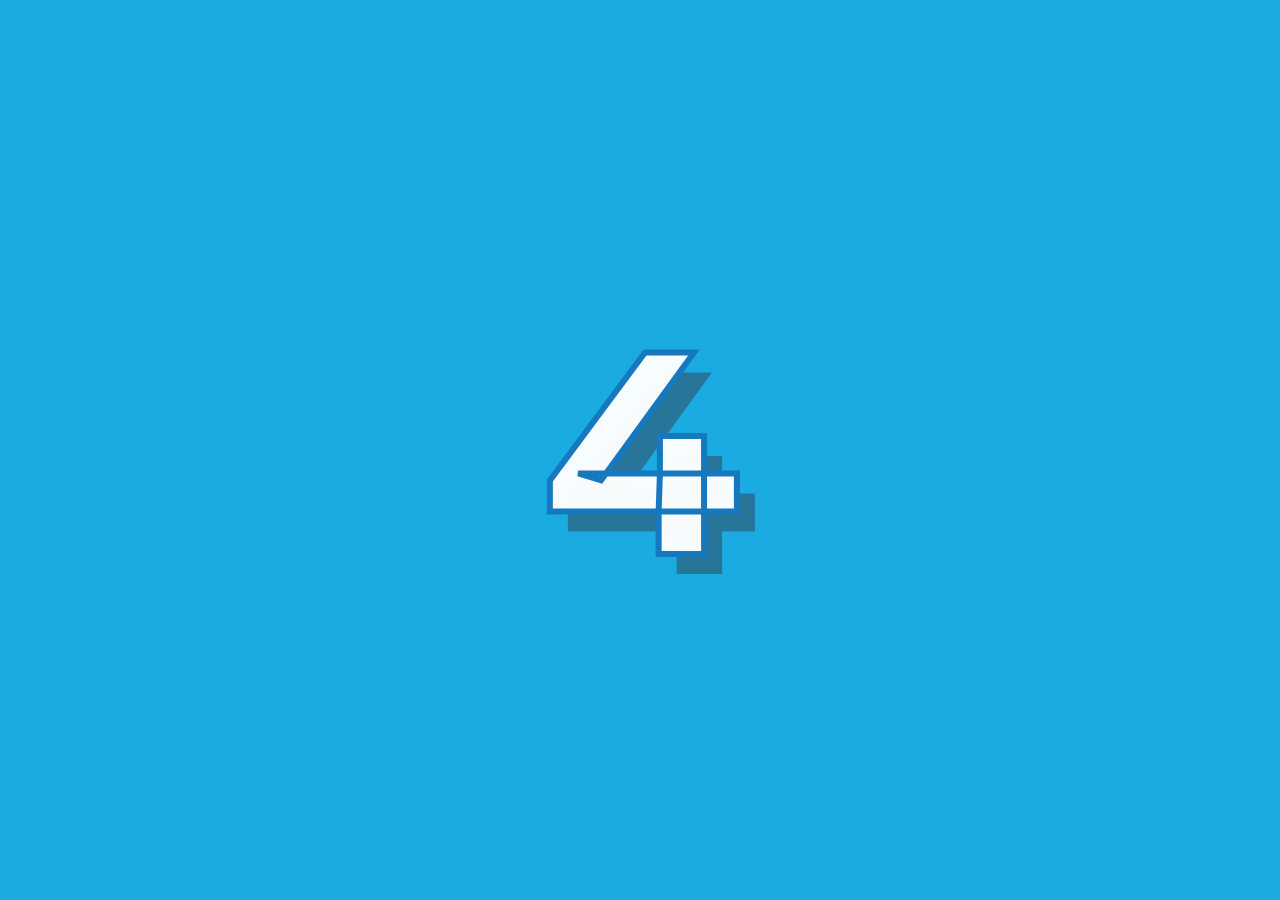
<file: index.html>
<!DOCTYPE html>
<html lang="vi" dir="ltr">

<head>
    <meta charset="utf-8">
    <link rel="stylesheet" href="./Intro/intro.css">
    <script src="./Intro/intro.js"></script>
    <title>Happy Birthday</title>
    <link rel="shortcut icon" type="image/png" href="./HD/birthdayCake.png" />
</head>

<body>
    <div class="content">
        <div id="container" class="container">
            <div class="counter">
                <span id="digit" class="digit">4</span>
            </div>
        </div>
    </div>
</body>

</html>
</file>
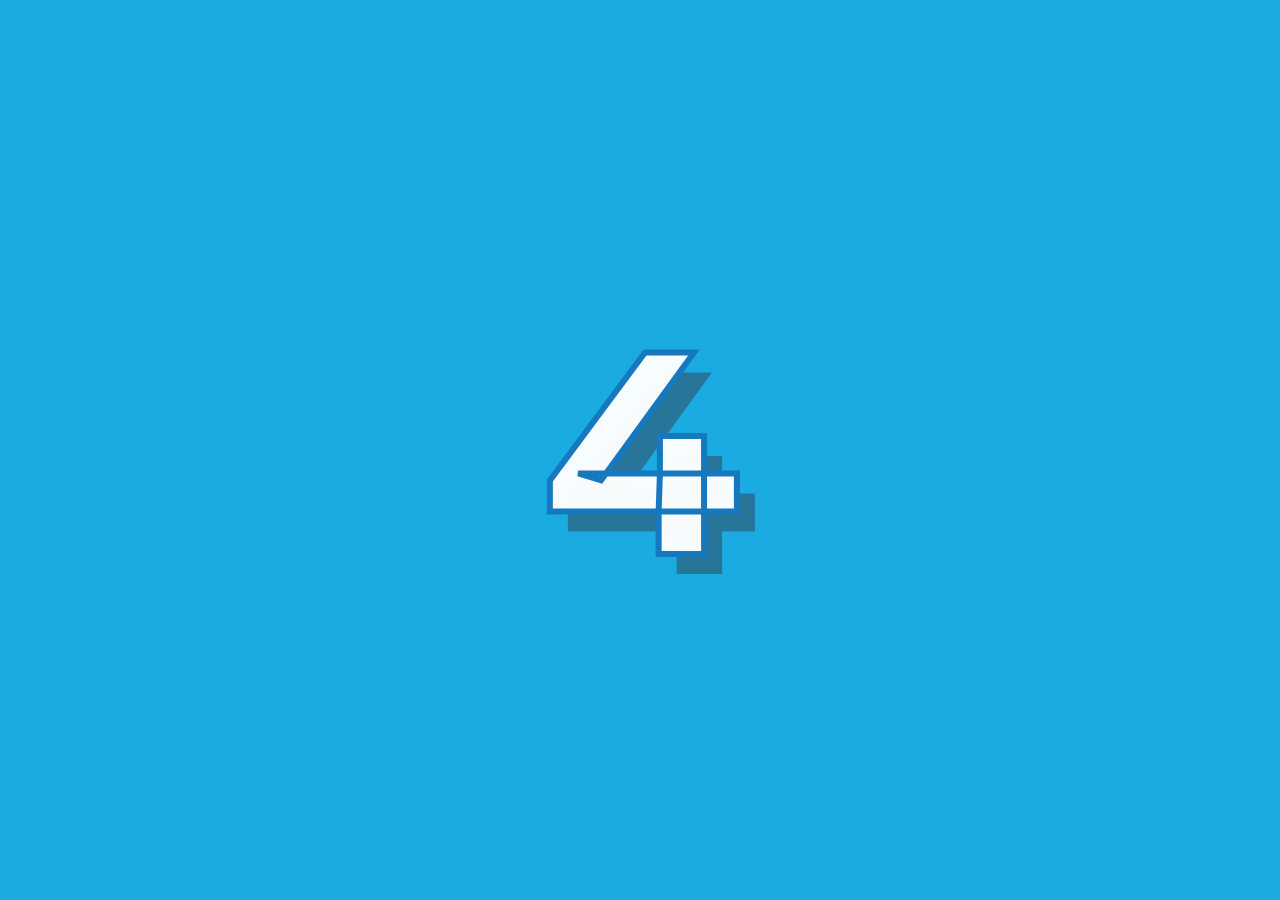
<file: HD/index.html>
<!DOCTYPE html>
<html lang="vi" dir="ltr">

<head>
    <meta charset="utf-8">
    <link rel="stylesheet" href="intro.css">
    <script src="./intro.js"></script>
    <title>Happy Birthday</title>
    <link rel="shortcut icon" type="image/png" href="./HD/birthdayCake.png" />
</head>

<body>
    <div class="content">
        <div id="container" class="container">
            <div class="counter">
                <span id="digit" class="digit">4</span>
            </div>
        </div>
    </div>
</body>

</html>
</file>
<file: Intro/intro.css>
@import url(https://fonts.googleapis.com/css?family=Montserrat:400,700);

body {
  cursor: none;
  margin: 0;
  padding: 0;
  height: 100vh;
  overflow: hidden;
  font-family: "Montserrat", sans-serif;
}

.container {
  display: grid;
  place-items: center;
  background: #1aabe3;
  width: 100%;
  height: 100vh;
  overflow-y: hidden;
}

.container * {
  z-index: 1;
}

.counter {
  display: grid;
  place-items: center;
  width: 50%;
  height: 50%;
}

.digit {
  text-align: center;
  text-shadow: 18px 20px 0px rgba(49, 78, 99, 0.57);
  font-size: 18em;
  color: rgba(255, 255, 255, 0.97);
  -webkit-text-stroke-color: #1679bf;
  -webkit-text-stroke-width: thin;
  font-weight: bolder;
}
</file>
<file: HD/intro.css>
@import url(https://fonts.googleapis.com/css?family=Montserrat:400,700);

body {
  cursor: none;
  margin: 0;
  padding: 0;
  height: 100vh;
  overflow: hidden;
  font-family: "Montserrat", sans-serif;
}

.container {
  display: grid;
  place-items: center;
  background: #1aabe3;
  width: 100%;
  height: 100vh;
  overflow-y: hidden;
}

.container * {
  z-index: 1;
}

.counter {
  display: grid;
  place-items: center;
  width: 50%;
  height: 50%;
}

.digit {
  text-align: center;
  text-shadow: 18px 20px 0px rgba(49, 78, 99, 0.57);
  font-size: 18em;
  color: rgba(255, 255, 255, 0.97);
  -webkit-text-stroke-color: #1679bf;
  -webkit-text-stroke-width: thin;
  font-weight: bolder;
}
</file>
